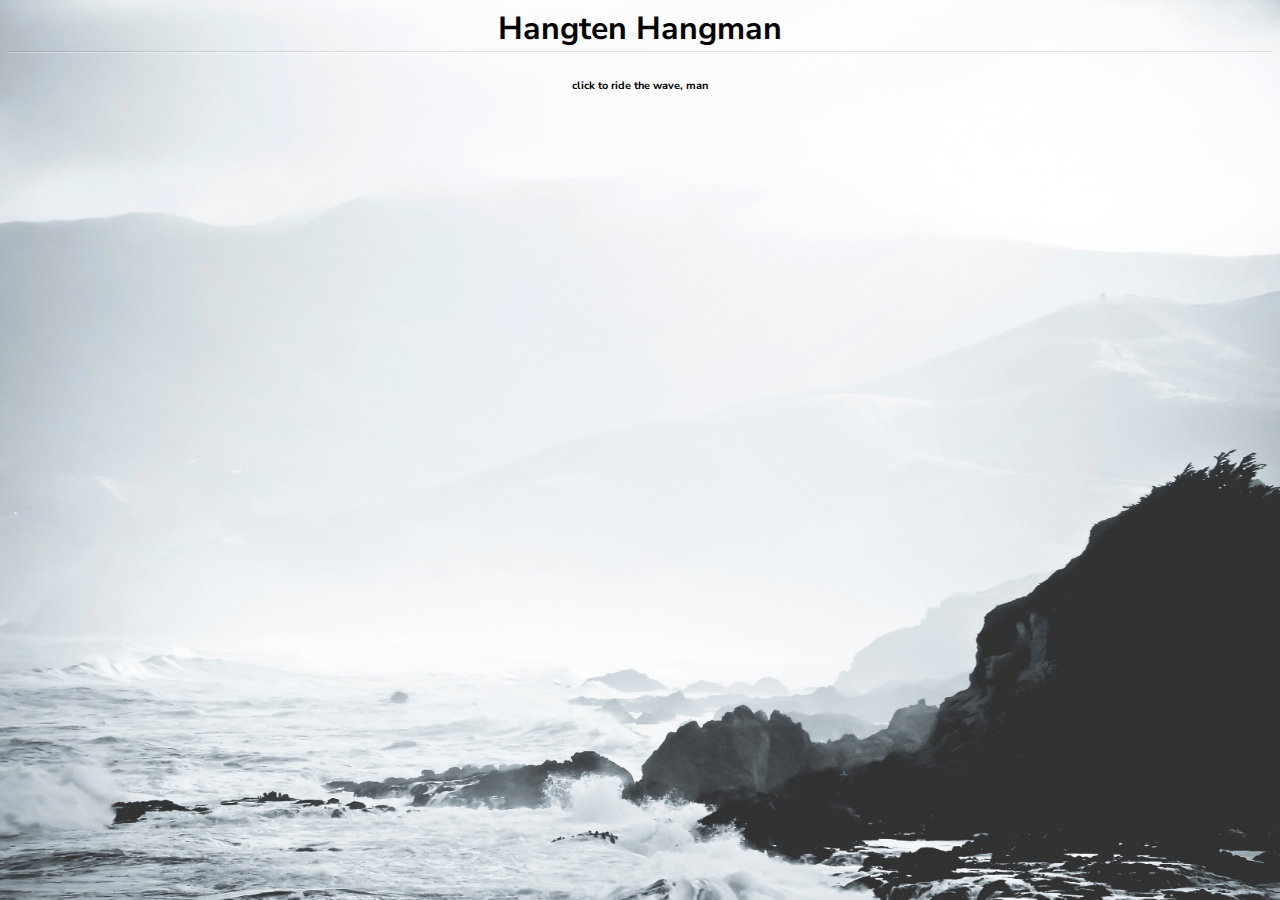
<file: assets/index.html>
<!DOCTYPE html>
<html lang="en">
<head>
    <meta charset="UTF-8">
    <meta name="viewport" content="width=device-width, initial-scale=1.0">
    <meta http-equiv="X-UA-Compatible" content="ie=edge">
   
    <link rel="stylesheet" href="../assets/css/style.css">
    <link href="https://fonts.googleapis.com/css?family=Nunito+Sans" rel="stylesheet">
    <script src="https://ajax.googleapis.com/ajax/libs/jquery/3.3.1/jquery.min.js"></script>
    <title>Hangman</title>
    
</head>
<body>
    <div class="container">
        <h1> Hangten Hangman</h1>
        <hr>
        <h6 id="pressMe">click to ride the wave, man</h6>
        <div class="containerwords" id="panel">
            
        <h3 id="currentWord">Current Word</h3><br>
        <div id="guessingWord" class="clearfix">
            
        </div>
        <h3 id="remainGuess">Guesses Remaining</h3><br>
        <h3 id="guessedLetters">Letters Guessed</h2><br>
        <h3 id="wins">Wins</h2>
        <div id="buttons">
        </div>
        </div>
    </div>

















    <script> 

            $(document).ready(function(){
                $("html").click(function(){
                    $("#panel").slideDown("slow");
                });
            });
            </script>
             <script src="../assets/javascript/game.js" type="text/javascript"></script>
</body>
</html>
</file>
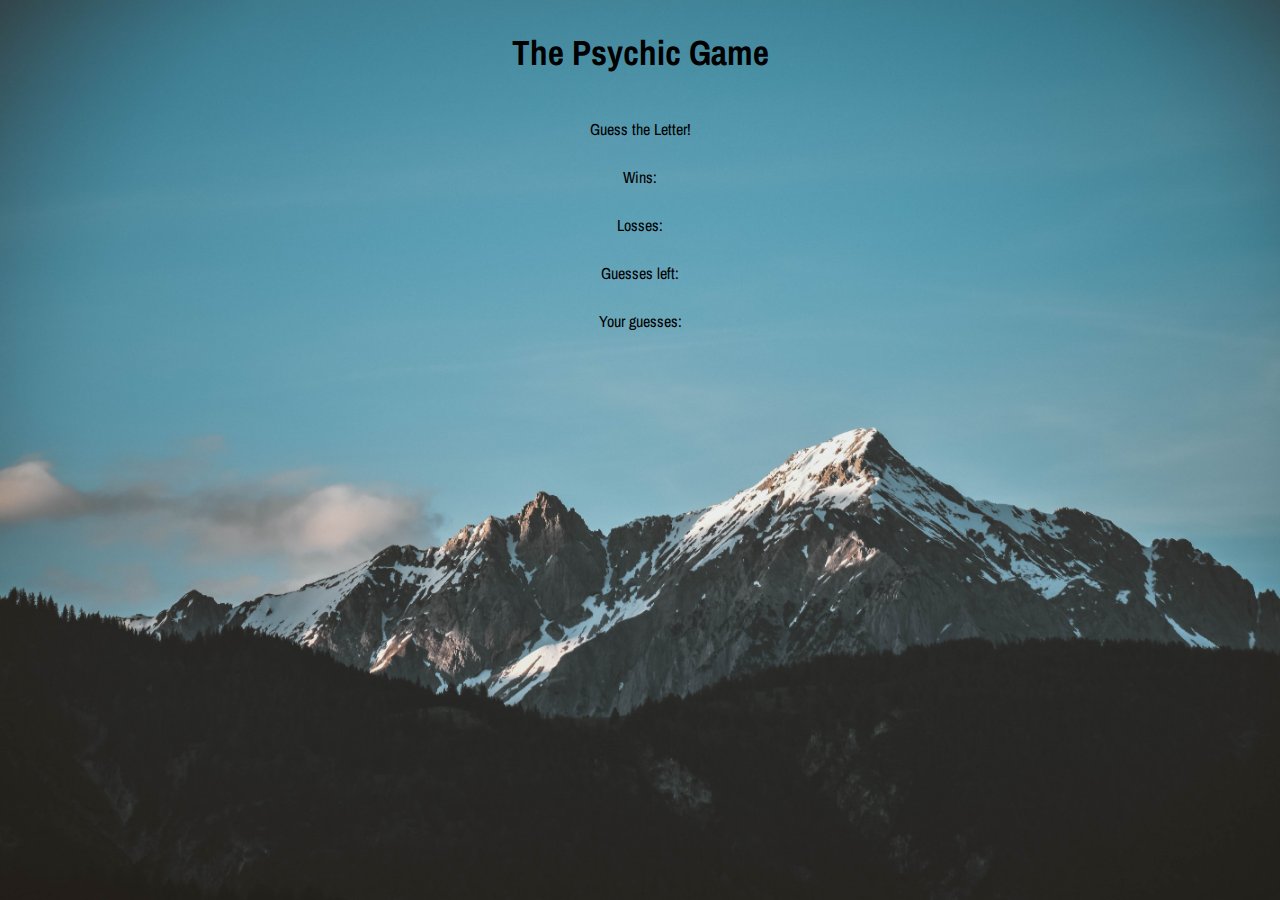
<file: Psychgame/index.html>
<!DOCTYPE html>
<html lang="en">
<head>
    <meta charset="UTF-8">
    <link href="https://fonts.googleapis.com/css?family=Archivo+Narrow" rel="stylesheet">
    <link href="../Psychgame/reset.css" rel="stylesheet">
    <link href="../Psychgame/style.css" rel="stylesheet">
    <script type="text/javascript" src="games.js"></script>
    <meta name="viewport" content="width=device-width, initial-scale=1.0">
    <meta http-equiv="X-UA-Compatible" content="ie=edge">
    <title>Psychic Game</title>
</head>
<body>
<div class="container">
    <div id=gamecontainer>
        <h1>The Psychic Game</h1>
        <h4>Guess the Letter!</h4>
        <h4 id="wins">Wins:</h4>
        <h4 id="losses">Losses:</h4>
        <h4 id="guesses">Guesses left:</h4>
        <h4 id="guessed"> Your guesses:</h4>
    </div>
</div>
    
</body>
</html>
</file>
<file: assets/css/style.css>
/* Background image */
html {
    background-image: url(../images/breakers-cliff-coast-256.jpg);
    -webkit-background-size: cover;
    -moz-background-size: cover;
    -o-background-szie: cover;
    background-size: cover;
    background-repeat: no-repeat;
   
}
.body {
    font-family: 'Nunito Sans', sans-serif;
    color: ivory;
}
.container {
    font-family: 'Nunito Sans', sans-serif;
   text-align: center;
   display: hidden;
   align-content: center;
}


.clearfix {
    overflow: auto;
}



.containerwords {
    display: inline-block;
    opacity: .9;
    width: 15%;
    border-radius: 4px;
    margin: 0;
       
}

#panel{
  background-color:  #DADFE3;
  border: 1px #DADFE3;
  padding: 10px;
  display: none;
  margin-left: auto;
  margin-right: auto;
  
  
}
/* Horizontal rule */
hr {
    border: 0;
    height: 0;
    border-top: 1px solid rgba(0, 0, 0, 0.1);
    border-bottom: 1px solid rgba(255, 255, 255, 0.3);
}

h1 {
    line-height: 0;
}
</file>
<file: Psychgame/style.css>
html {
    background: url(../Psychgame/background-background-image-blue-sky-1054218.jpg) no-repeat center fixed;
    -webkit-background-size: cover;
    -moz-background-size: cover;
    -o-background-size: cover;
    background-size: cover;
    font-family: 'Archivo Narrow', sans-serif;

}

h1{
    text-emphasis-style: bold;
    font-size: 35px; 
    font-weight: 800;
}
.container {
    margin: 0 auto;
    text-align: center;
    
}
#gamecontainer {
    display: inline-block;
    justify-content: center;
    text-align: center;
    line-height: 3;
 
}
</file>
